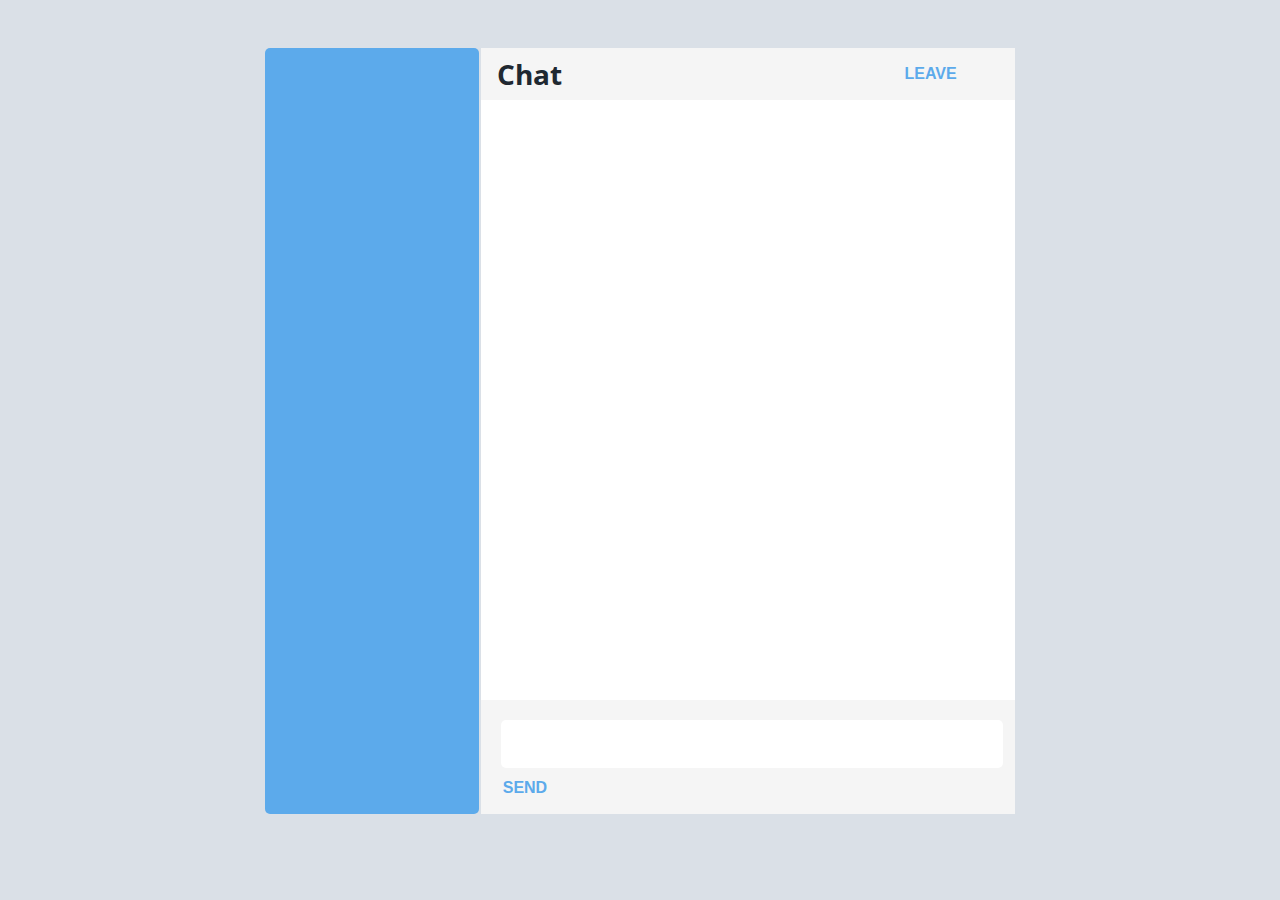
<file: index.html>
<!DOCTYPE html>
<html lang="en">
<head>
    <title>Chapter 20</title>
    <meta name="viewport" content="width=device-width, initial-scale=1">
    <link href='https://fonts.googleapis.com/css?family=Open+Sans' rel='stylesheet' type='text/css'>
    <link rel="stylesheet" href="chat-adv-client.css">	
   
    <script src="https://cdn.socket.io/4.5.4/socket.io.min.js" integrity="sha384-/KNQL8Nu5gCHLqwqfQjA689Hhoqgi2S84SNUxC3roTe4EhJ9AfLkp8QiQcU8AMzI" crossorigin="anonymous"></script>
    <script src="chat-adv-client.js"></script>
</head>
<body>

<main>
    <aside class="chat">
        <section id="users">
            <ul>                            
            </ul>
        </section>
        <section id="messages">

            <div class="messages-header">
                <h3>Chat</h3>
                <div class="form-button">
                    <button id="leave">Leave</button>
                </div>                
            </div>


            <div class="messages-body">
                <ul>
                </ul>
            </div>


            <div class="messages-footer">
                <form id="chatForm" >
                    <input type="text" id="entry" />
                    <div class="form-button">
                        <button type="submit">Send</button>
                    </div>
                    
                </form>        
            </div>

        </section>

    </aside>                              
</main>    
</body>
</html>
</file>
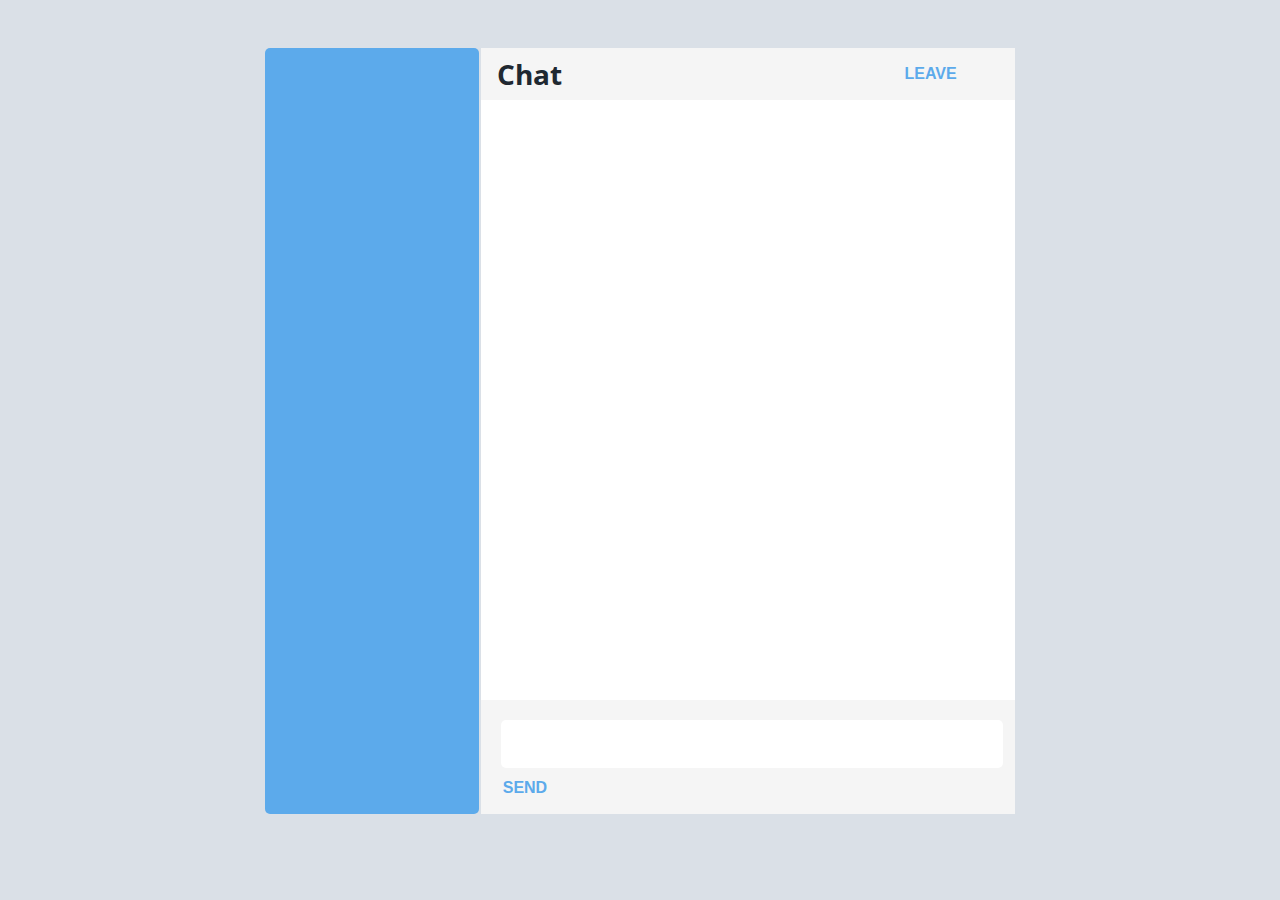
<file: chat-adv-client.html>
<!DOCTYPE html>
<html lang="en">
<head>
    <title>Chapter 20</title>
    <meta name="viewport" content="width=device-width, initial-scale=1">
    <link href='http://fonts.googleapis.com/css?family=Open+Sans' rel='stylesheet' type='text/css'>
    <link rel="stylesheet" href="chat-adv-client.css">	
   
    <script src="https://cdn.socket.io/4.5.4/socket.io.min.js" integrity="sha384-/KNQL8Nu5gCHLqwqfQjA689Hhoqgi2S84SNUxC3roTe4EhJ9AfLkp8QiQcU8AMzI" crossorigin="anonymous"></script>
    <script src="chat-adv-client.js"></script>
</head>
<body>

<main>
    <aside class="chat">
        <section id="users">
            <ul>                            
            </ul>
        </section>
        <section id="messages">

            <div class="messages-header">
                <h3>Chat</h3>
                <div class="form-button">
                    <button id="leave">Leave</button>
                </div>                
            </div>


            <div class="messages-body">
                <ul>
                </ul>
            </div>


            <div class="messages-footer">
                <form id="chatForm" >
                    <input type="text" id="entry" />
                    <div class="form-button">
                        <button type="submit">Send</button>
                    </div>
                    
                </form>        
            </div>

        </section>

    </aside>                              
</main>    
</body>
</html>
</file>
<file: chat-adv-client.css>
html {
    box-sizing: border-box;
}
*, *:before, *:after {
box-sizing: inherit;
}

body {
    background-color: hsl(210, 21%, 88%);
    font: 14px/20px "Open Sans", Arial, sans-serif;
    padding: 40px 0;
    color: hsl(209,15%,28%);
}
main {
    display: flex;
    justify-content: center;
}
aside.chat {
    width: 750px;    
    border-radius: 5px;
    display: grid;
    grid-template-columns: 2fr 5fr;
    grid-gap: 2px; 

    animation: scaleUpCenter .4s ease-out both;
}
@keyframes scaleUpCenter {
	from { opacity: 0; transform: scale(.2); }
}


/* ------------- Styles for Chat Messages -------------- */

section#messages {
    background-color: white;
    border-radius: 5px;
}

.messages-header {
    background-color: hsl(241, 2%, 96%);
    padding: 1rem 1rem;
    display: grid;
    grid-template-columns: 4fr 1fr;
}

.messages-header h3 {
    font-size: 1.75rem;
    color: hsl(213, 21%, 16%);
    
    margin: 0;
}



.message-data span {
    color: #adb5bd;
    padding-left: 1rem;
}
.messages-body {
    overflow-y: scroll;
    overflow-x: hidden;
    padding: 0.5rem;
    height: 600px;
    max-height: 600px;    
}
.messages-body ul {
    list-style-type: none;
    margin: 0;
    padding: 0;     
}
.message-text {
    color: white;
    padding: 18px 20px;
    line-height: 26px;
    font-size: 16px;
    border-radius: 7px;
    margin-bottom: 30px;
   
}
.message-received .message-text {
    background-color: #f4ca64;    
}
.message-sent .message-text {
    background-color: #74d99f;    
}
.message-user .message-text {
    background-color: hsl(210, 21%, 88%);   
    color: hsl(209,15%,28%) 
}
li.message-received {
    margin-left: 4rem;
}
li.message-sent {
    margin-right: 4rem;
}
.message-received .message-data {
    text-align: right;
}
.message-sent .message-data {
    text-align: left;
}

.messages-footer {
    background-color: hsl(241, 2%, 96%);
    padding: 1rem 1rem;

}


/* ------------- Styles for Chat Form -------------- */

input[type='text'] {
    width: 100%;
    height: 3rem;
    margin: 0.25rem;
    border: none;
    padding: 10px 20px;
    margin-bottom: 10px;
    border-radius: 5px;   
  }

.form-button button {
    color: hsl(207, 78%, 64%);
    font-size: 16px;
    text-transform: uppercase;
    border: none;
    cursor: pointer;
    font-weight: bold;
    background-color: hsl(241, 2%, 96%);
}


/* ------------- Styles for List of users -------------- */

section#users {
    background-color: hsl(207, 78%, 64%);
    padding: 0.25rem;
    color: white;
    border-radius: 5px;
}
#users ul {
    list-style-type: none;
    margin: 0;
    padding: 0;    
    overflow-y: scroll;
    overflow-x: hidden;
    height: 750px;
    max-height: 750px;     
}
#users li {
    display: grid;
    grid-template-columns: 1fr 2fr;
    margin: 1rem 0.5rem;
}

#users img {
    display: block;
    border: 4px solid #aad4f5;
    
}

#users .name {
    margin: 0.25rem;
}
.name p:first-child {
    font-weight: bold;
    margin: 0;
}
.name p:nth-child(2) {
    color: #aad4f5;
    margin: 0;
}
.hidden {
    display:none !important;
}
</file>
